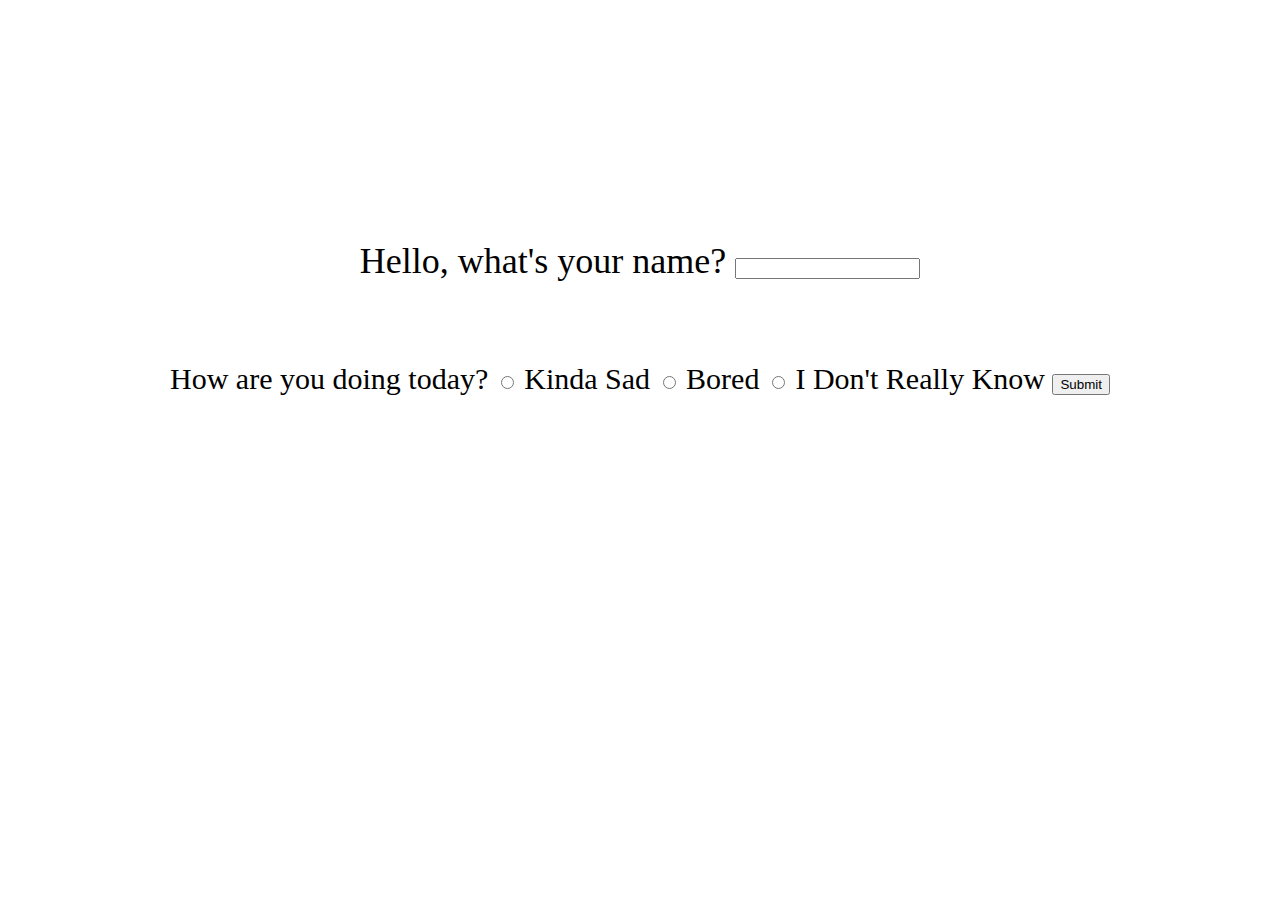
<file: templates/index.html>
<!DOCTYPE html>
<html>
<head>
  <meta charset="UTF-8">
  <title>title</title>
  <link rel="stylesheet" href="/static/css/style.css" type="text/css">
</head>
<body>
    <form method="POST" action="/results">
        <div id = "name_form">
            <label for="name">Hello, what's your name?</label>
            <input type="text" name="name">
        </div>
        <div id = "status_form">
            <label for="status">How are you doing today?</label>
            <input type="radio" id="meme_req" name="recommendations" value="1">
            <label for="meme_req">Kinda Sad</label>
            <input type="radio" id ="mini_req" name="recommendations"  value="2">
            <label for="mini_req">Bored</label>
            <input type="radio" id="either_or" name="recommendations" value="3">
            <label for="either_or">I Don't Really Know</label>
            <input type="submit">
        </div>
    </form>


    
</body>
</html>
</file>
<file: static/css/style.css>
body {
    background-image: url("https://www.bing.com/th?id=OIP.xd1f2BS6u0wpW311LdzsOwHaHa&w=106&h=105&c=8&rs=1&qlt=90&o=6&pid=3.1&rm=2");
}

#name_form {
    font-size: 36px;
    font-family: fantasy;
    text-align: center;
    margin-top: 15rem;
    margin-bottom: auto;
    size: 36px;

}

#status_form {
    text-align: center;
    margin-top: 5rem;
    margin-bottom: auto;
    font-size: 30px;
    font-family: fantasy;
}

h3 {
    text-align: center;
}

#meme_card {
    margin-right: 30rem;
}
</file>
